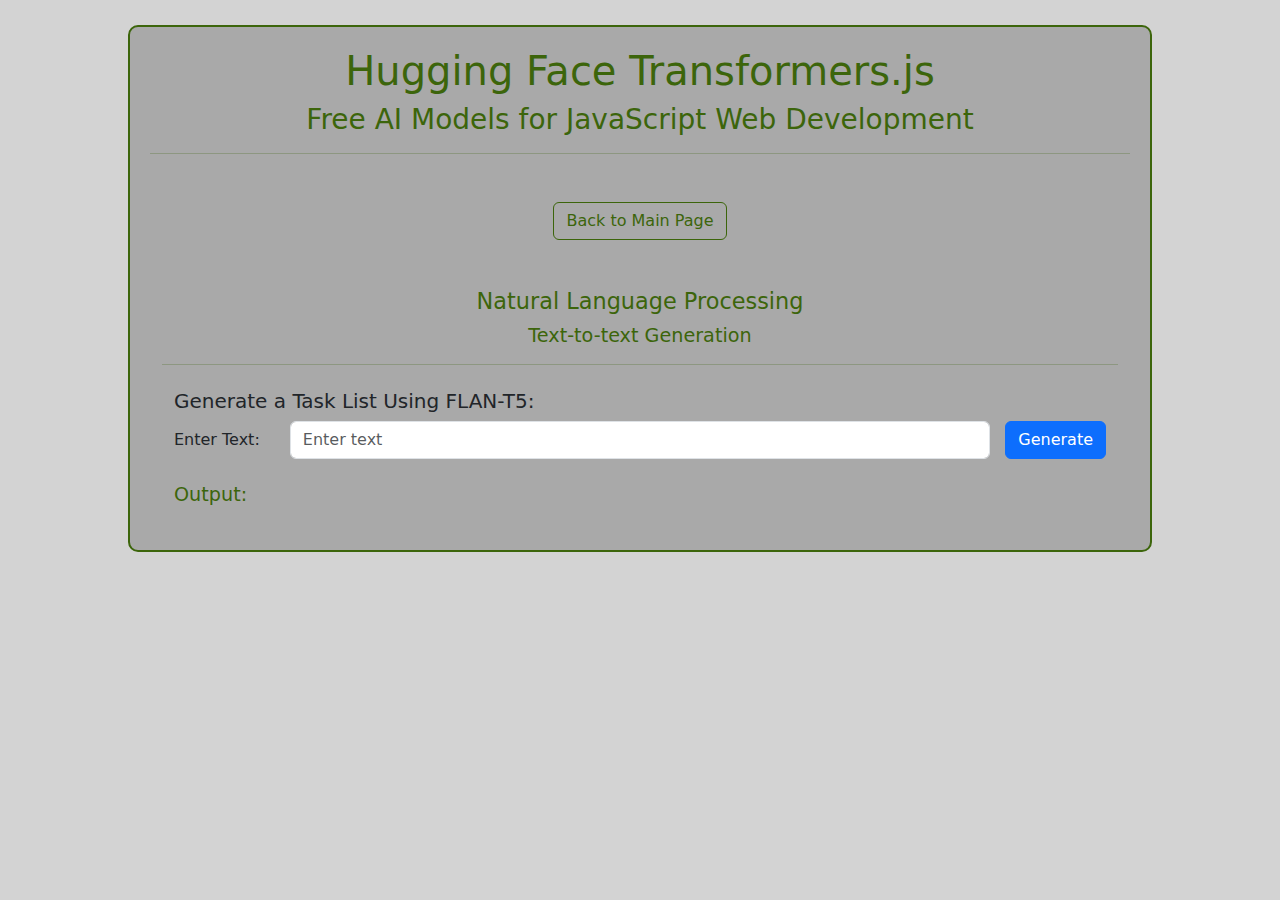
<file: LaMini-Flan-T5-783M.html>
<!DOCTYPE html>
<html lang="en">
<!-- change this file to index.html to use  -->
<head>
    <meta charset="UTF-8">
    <title>Text-to-text Generation - Hugging Face Transformers.js</title>

    <script type="module">
        import { pipeline } from "./transformers.js";

        window.pipeline = pipeline;
    </script>

    <link href="https://cdn.jsdelivr.net/npm/bootstrap@5.1.0/dist/css/bootstrap.min.css" rel="stylesheet">

    <link rel="stylesheet" href="style.css">
</head>

<body>
    <div class="container-main">
        <!-- Page Header -->
        <div class="header">
            <div class="header-main-text">
                <h1>Hugging Face Transformers.js</h1>
            </div>
            <div class="header-sub-text">
                <h3>Free AI Models for JavaScript Web Development</h3>
            </div>
        </div>
        <hr> <!-- Separator -->

        <!-- Back to Home button -->
        <div class="row mt-5">
            <div class="col-md-12 text-center">
                <a href="index.html" class="btn btn-outline-secondary"
                    style="color: #3c650b; border-color: #3c650b;">Back to Main Page</a>
            </div>
        </div>

        <!-- Content -->
        <div class="container mt-5">
            <!-- Centered Titles -->
            <div class="text-center">
                <h2>Natural Language Processing</h2>
                <h4>Text-to-text Generation</h4>
            </div>

            <hr> <!-- Line Separator -->

            <div id="text-to-text-generation-container2" class="container mt-4">
                <h5>Generate a Task List Using FLAN-T5:</h5>
                <div class="d-flex align-items-center">
                    <label for="text-to-textGenerationText" class="mb-0 text-nowrap" style="margin-right: 15px;">Enter Text:</label>
                    <input type="text" class="form-control flex-grow-1" id="text-to-textGenerationText" value=""
                        placeholder="Enter text" style="margin-right: 15px; margin-left: 15px;">
                    <button id="generateButton2" class="btn btn-primary" onclick="generateTaskList()">Generate</button>
                </div>
                <div class="mt-4">
                    <h4>Output:</h4>
                    <pre id="outputArea2"></pre>
                </div>
            </div>
        </div>
    </div>

    <script>
        async function query(data) {
            const response = await fetch(
                "https://api-inference.huggingface.co/models/google/flan-t5-large",
                {
                    headers: {
                        Authorization: "Bearer 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",
                        "Content-Type": "application/json",
                    },
                    method: "POST",
                    body: JSON.stringify(data),
                }
            );
            const result = await response.json();
            return result;
        }

        async function generateTaskList() {
            const textFieldValue = document.getElementById("text-to-textGenerationText").value.trim();

            const response = await query({ inputs: textFieldValue });

            const taskList = response[0].generated_text;
            document.getElementById("outputArea2").innerText = taskList;
        }
    </script>
</body>

</html>
</file>
<file: style.css>
body {
    background-color: lightgrey;
}

.container-main {
    background-color: darkgrey;
    padding: 20px;
    margin: 25px auto;
    width: 80%;
    /* Changed from 90% to 80% */
    border-radius: 10px;
    /* Rounded Corners */
    border: 2px solid #3c650b;
    /* Add a border with a shade of blue */
}

hr {
    border-top: 1px solid #3c650b;
    /* Change the <hr> line color to a shade of blue */
}

.header-logo,
.header-main-text,
.header-sub-text {
    text-align: center;
}

.header-main-text h1,
.header-sub-text h3 {
    color: #3c650b;
    /* Green color */
}

h2 {
    font-size: 1.4rem;
    /* Makes the text smaller */
    color: #3c650b;
    /* Sets the text color to a shade of blue */
}


h4 {
    font-size: 1.2rem;
    /* Adjust font size */
    color: #3c650b;
    /* Set the text color to a shade of green */
    margin-top: 10px;
    /* Add some margin to separate from h2 */
    font-weight: 400;
    /* Adjust the font weight */
}

.card {
    border: 2px solid #3c650b;
    /* Change the border color to #3c650b */
}

.card-title {
    color: #3c650b;
    /* Change the title color to #3c650b */
}

.card-body {
    text-align: center;
    display: flex;
    /* Added flexbox layout */
    flex-direction: column;
    /* Direction */
    justify-content: center;
    /* Vertical centering */
}

.row {
    margin-bottom: 15px;
    /* Margin between rows */
}

.col-md-3 {
    padding: 5px;
    /* Margin between cards */
}

.card-custom-height {
    height: 75px;
    display: flex;
    flex-direction: column;
    justify-content: space-between;
}

.card-body {
    padding: 10px;
    /* Reduced padding to make more cards visible */
    text-align: center;
}
</file>
